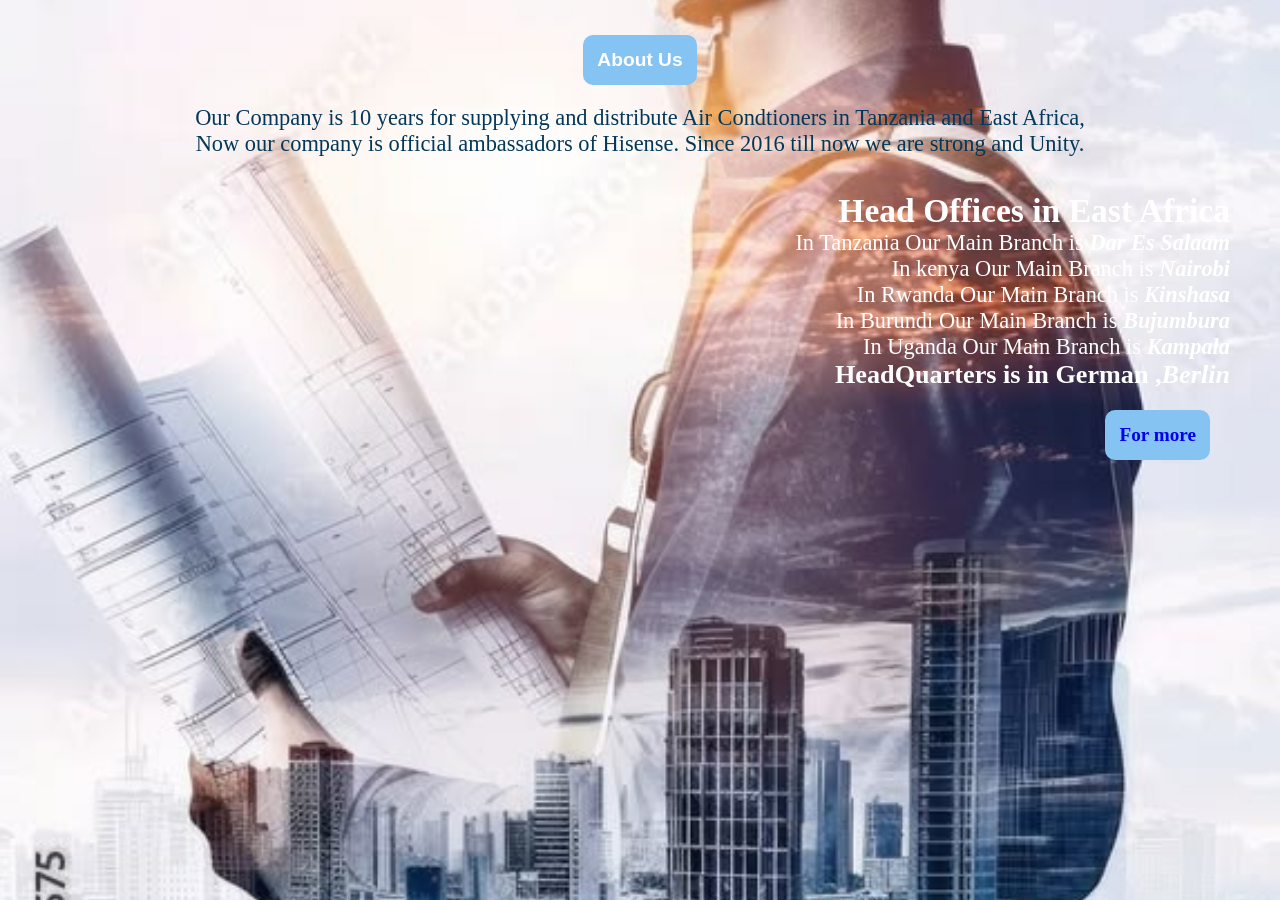
<file: about.html>
<!DOCTYPE html>
<html>
<head>
<title>about us</title>
<link rel="stylesheet" href="about.css">
<style>
body{
background-image: url("picture/background.jpg");
background-position: center;
background-repeat: no-repeat;
background-size: cover;
}
i{
font-weight: bold;
}
</style>
</head>
<body>
<h2><button> About Us</button></h2>
<p>Our Company is 10 years for supplying and distribute Air Condtioners in Tanzania and East Africa,<br>
Now our company is official ambassadors of Hisense. Since 2016 till now we are strong and Unity. </p>

<div class="branch"><h2>Head Offices in East Africa</h2>
<div><p>In Tanzania Our Main Branch is <i>Dar Es Salaam </i></p>
<p>In kenya Our Main Branch is <i>Nairobi</i></p>
<p>In Rwanda Our Main Branch is <i>Kinshasa</i></p>
<p>In Burundi Our Main Branch is <i>Bujumbura</i></p><p>In Uganda Our Main Branch is <i>Kampala</i></p>
<h3>HeadQuarters is in German ,<i>Berlin</i></h3>
<button><a href="Contact.html">For more</a></button>
</div></div>
</body>
</html>
</file>
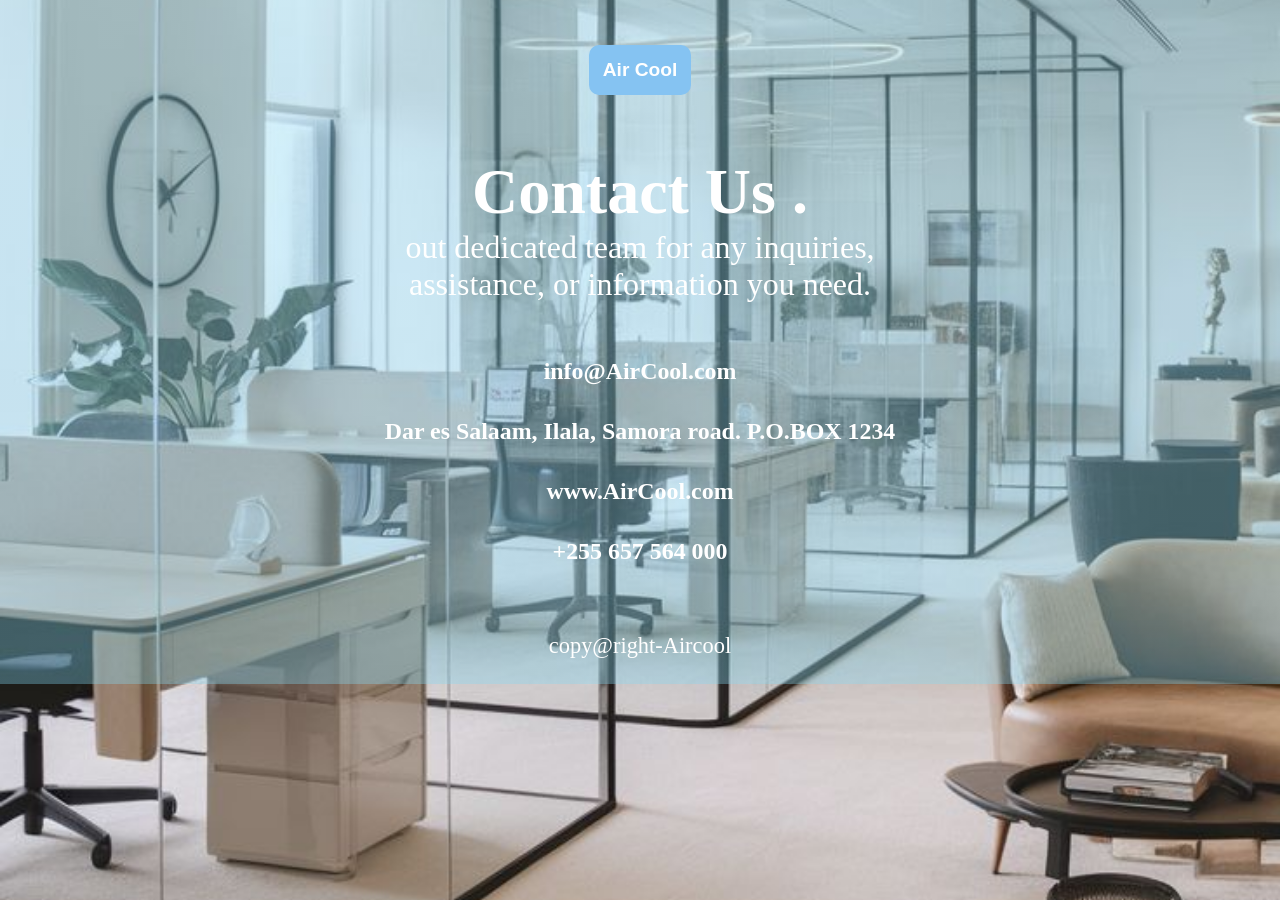
<file: Contact.html>
<!DOCTYPE html>
<html><head>
<title>Contact Us</title>
<link rel="stylesheet" href="about.css">
</head>
<body id="Contact">
<button>Air Cool</button>
<div class="above"><h1>Contact Us       .</h1>
<p>out dedicated team for any inquiries,<br> assistance, or information you need.</p></div>

<div class="text">
<div><h5>info@AirCool.com </h5><br></div>
<div><h5>Dar es Salaam, Ilala, Samora road. P.O.BOX 1234</h5><br></div>
<div><h5>www.AirCool.com</h5><br></div>
<div><h5>+255 657 564 000 </h5><br></div>
</div>

<p>copy@right-Aircool</p>
</body>
</html>
</file>
<file: about.css>
*{
margin: 0;
padding: 0;
}
#Contact{
background-image: linear-gradient(rgba(131, 216, 244, 0.35),
                                rgba(131, 216, 244, 0.35)),
                     url("picture/ofice.jpg");
background-size: cover;
background-repeat: no-repeat;
background-position: center;
color: white;
margin: 25px;
}
button{
background-color:  #85c3f2;
padding: 14px;
margin: 20px ;
border-radius: 10px;
border: none;
font-size: 1.2rem;
color: white;
font-weight: bold;
}
.above{
font-size: 2rem;
margin: 20px ;
text-align: center;
padding: 20px;
}
.text{
font-size: 1.8rem;
margin: 20px;
text-align: center;
padding: 15px 0;
}
body{
background-color: rgba(131, 216, 244, 0.35);
font-size: 1.4rem;
text-align: center;
color: rgb(3, 56, 89);
margin: 15px;
}
.branch{
text-align: end;
padding: 15px;
margin: 20px;
color: white;
}
a:link{
text-decoration: none;
font-family: Georgia, 'Times New Roman', Times, serif;
}
</file>
